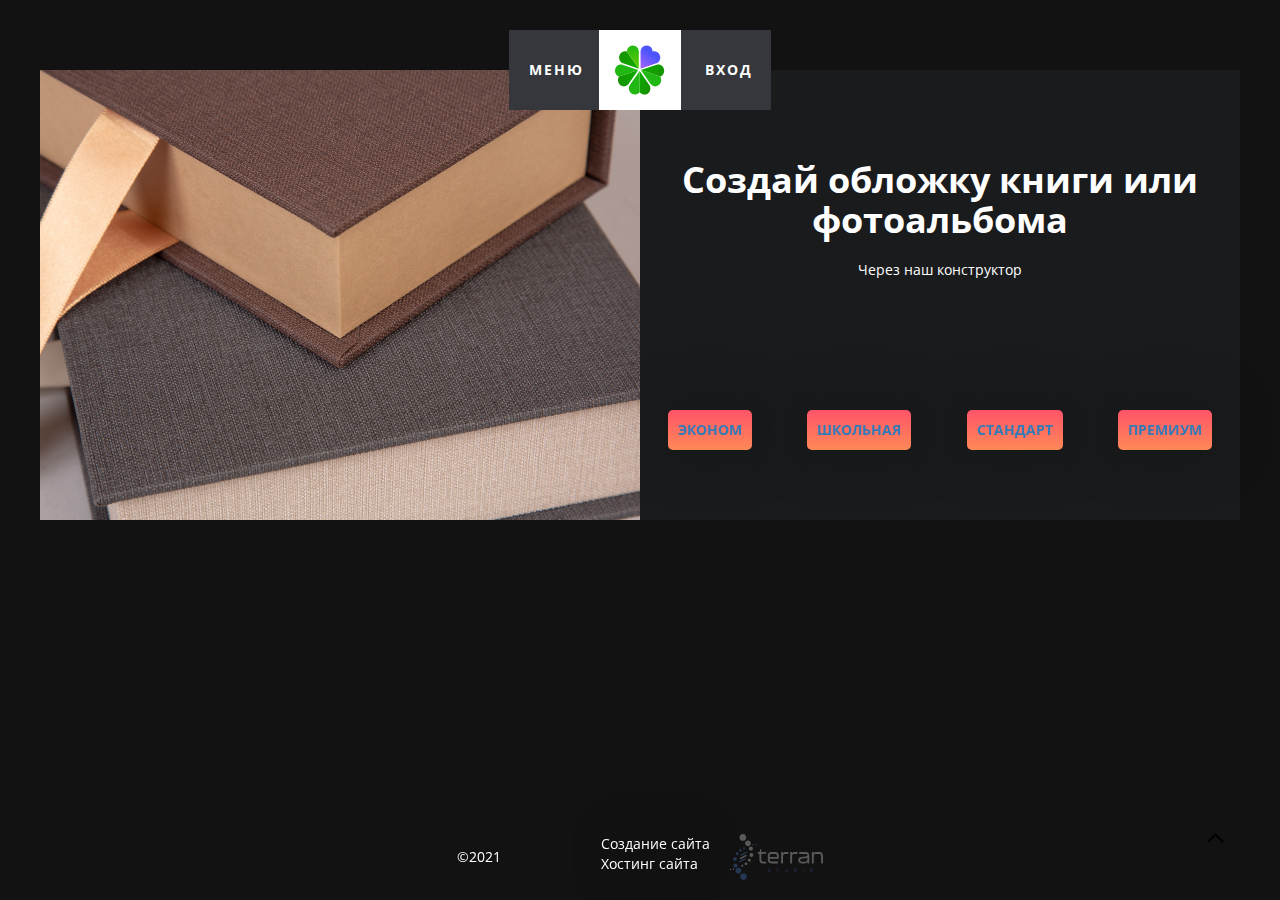
<file: index.html>
<!DOCTYPE html>
<html lang="ru">
  <head>
    <meta charset="utf-8">
    <meta http-equiv="X-UA-Compatible" content="IE=edge">
    <meta name="viewport" content="width=device-width, initial-scale=1">
    <link href="./assets/img/favicon.ico" rel="icon">
    <title>Title</title>
    <link href="./assets/css/bootstrap.css" rel="stylesheet">
    <!-- Fonts -->
    <link href="https://fonts.googleapis.com/css?family=Open+Sans:400,700" rel="stylesheet">
    <!-- Slick Slider -->
    <link href="./assets/slick/slick.css" rel="stylesheet">
    <link href="./assets/slick/slick-theme.css" rel="stylesheet">
    <!-- Animate -->
    <link href="./assets/css/animate.min.css" rel="stylesheet">
    <link href="./assets/css/style.css" rel="stylesheet">
  </head>
  <body>
  <div class="wrapper">
      <div id="top">
        <button class="arrow__top-bottom">
            <svg width="17" height="11" viewBox="0 0 17 11" version="1.1" xmlns="http://www.w3.org/2000/svg" xmlns:xlink="http://www.w3.org/1999/xlink">
                <g transform="translate(-377 -698)">
                    <g id="Vector (Stroke)">
                        <use xlink:href="#path2_fill" transform="matrix(-6.12321e-17 1 -1 -6.12321e-17 394 698)"></use>
                    </g>
                </g>
                <defs>
                    <path id="path2_fill" d="M 8.70711 0L 10.1213 1.41421L 3 8.70711L 9.62132 15.5L 8.20711 16.9142L 0 8.70711L 8.70711 0Z"></path>
                </defs>
            </svg>
        </button>
      </div>
    <header class="header">
      <button class="menu__button btn__menu">
        <span class="menu__text">Меню</span>
        <div class="menu__close"></div>
        <div class="menu__button--btn">
          <span></span>
          <span></span>
          <span></span>
        </div>
      </button>
      <a class="logo" href="/">
        <svg width="82" height="82" viewBox="0 0 52 52" version="1.1" xmlns="http://www.w3.org/2000/svg" xmlns:xlink="http://www.w3.org/1999/xlink">
                  <g transform="translate(-2103 -38)">
                      <g id="Logo">
                          <g>
                              <g>
                                  <use xlink:href="#pathLogo0_fill" transform="translate(2107.38 44.2416)" fill="url(#paint0_linear)"></use>
                              </g>
                              <g>
                                  <use xlink:href="#pathLogo1_fill" transform="translate(2115.5 38.0827)" fill="url(#paint1_linear)"></use>
                              </g>
                          </g>
                          <g>
                              <g>
                                  <use xlink:href="#pathLogo2_fill" transform="translate(2130.33 58.1929)" fill="url(#paint2_linear)"></use>
                              </g>
                              <g>
                                  <use xlink:href="#pathLogo3_fill" transform="translate(2130.33 64.0827)" fill="#21B814"></use>
                                  <use xlink:href="#pathLogo23_fill" transform="translate(2130.33 64.0827)" fill="url(#paint4_linear)"></use>
                              </g>
                          </g>
                          <g>
                              <g>
                                  <use xlink:href="#pathLogo4_fill" transform="translate(2129.05 65.1161)" fill="url(#paint5_linear)"></use>
                              </g>
                              <g>
                                  <use xlink:href="#pathLogo5_fill" transform="translate(2117.67 65.0747)" fill="#21B814"></use>
                                  <use xlink:href="#pathLogo25_fill" transform="translate(2117.67 65.0747)" fill="url(#paint7_linear)"></use>
                              </g>
                          </g>
                          <g>
                              <g>
                                  <use xlink:href="#pathLogo6_fill" transform="translate(2106.11 64.0827)" fill="url(#paint8_linear)"></use>
                              </g>
                              <g>
                                  <use xlink:href="#pathLogo7_fill" transform="translate(2103 58.1807)" fill="#21B814"></use>
                                  <use xlink:href="#pathLogo27_fill" transform="translate(2103 58.1807)" fill="url(#paint10_linear)"></use>
                              </g>
                          </g>
                          <g>
                              <g>
                                  <use xlink:href="#pathLogo8_fill" transform="translate(2130 38)" fill="url(#paint11_linear)"></use>
                              </g>
                          </g>
                      </g>
                  </g>
                  <defs>
                      <linearGradient id="paint0_linear" x1="0" y1="0" x2="1" y2="0" gradientUnits="userSpaceOnUse" gradientTransform="matrix(-18.9867 -14.5 16.4675 -21.5624 12.4102 28.5395)">
                          <stop offset="0" stop-color="#0EAB00"></stop>
                          <stop offset="0.997609" stop-color="#159400"></stop>
                      </linearGradient>
                      <linearGradient id="paint1_linear" x1="0" y1="0" x2="1" y2="0" gradientUnits="userSpaceOnUse" gradientTransform="matrix(7.79961e-16 24.4706 -12.7377 1.49839e-15 12.7182 -4.34685e-14)">
                          <stop offset="0" stop-color="#21B814"></stop>
                          <stop offset="1" stop-color="#66CC00"></stop>
                      </linearGradient>
                      <linearGradient id="paint2_linear" x1="0" y1="0" x2="1" y2="0" gradientUnits="userSpaceOnUse" gradientTransform="matrix(23.9832 7.26238e-09 -11.8863 21.8077 6.6336 -4.09671)">
                          <stop offset="0" stop-color="#0EAB00"></stop>
                          <stop offset="0.997609" stop-color="#159400"></stop>
                      </linearGradient>
                      <linearGradient id="paint4_linear" x1="0" y1="0" x2="1" y2="0" gradientUnits="userSpaceOnUse" gradientTransform="matrix(-21.5849 -13.9811 17.4647 -26.9629 12.7531 27.3799)">
                          <stop offset="0" stop-color="#21B814"></stop>
                          <stop offset="1" stop-color="#66CC00"></stop>
                      </linearGradient>
                      <linearGradient id="paint5_linear" x1="0" y1="0" x2="1" y2="0" gradientUnits="userSpaceOnUse" gradientTransform="matrix(5.99579 23.5 -15.7947 27.398 7.86293 -12.3151)">
                          <stop offset="0" stop-color="#0EAB00"></stop>
                          <stop offset="0.997609" stop-color="#159400"></stop>
                      </linearGradient>
                      <linearGradient id="paint7_linear" x1="0" y1="0" x2="1" y2="0" gradientUnits="userSpaceOnUse" gradientTransform="matrix(7.11322 -25.0188 11.4461 3.25427 -1.50451 23.2981)">
                          <stop offset="0" stop-color="#21B814"></stop>
                          <stop offset="1" stop-color="#66CC00"></stop>
                      </linearGradient>
                      <linearGradient id="paint8_linear" x1="0" y1="0" x2="1" y2="0" gradientUnits="userSpaceOnUse" gradientTransform="matrix(-20.4856 13.5 -12.8153 -24.1776 26.8225 13.0061)">
                          <stop offset="0" stop-color="#0EAB00"></stop>
                          <stop offset="0.909881" stop-color="#159400"></stop>
                      </linearGradient>
                      <linearGradient id="paint10_linear" x1="0" y1="0" x2="1" y2="0" gradientUnits="userSpaceOnUse" gradientTransform="matrix(23.0566 7.93792e-08 -6.42024e-07 44.4017 3.21012e-07 -15.891)">
                          <stop offset="0" stop-color="#21B814"></stop>
                          <stop offset="1" stop-color="#66CC00"></stop>
                      </linearGradient>
                      <linearGradient id="paint11_linear" x1="0" y1="0" x2="1" y2="0" gradientUnits="userSpaceOnUse" gradientTransform="matrix(-23.9991 3.27744 -50.44 -39.1335 46.2026 36.1572)">
                          <stop offset="0" stop-color="#4D55FA"></stop>
                          <stop offset="1" stop-color="#9F63FF"></stop>
                      </linearGradient>
                      <path id="pathLogo0_fill" d="M 7.34781 0.0826708C 7.02937 0.0413353 6.71092 0 6.35267 0C 4.99929 0 3.72552 0.45469 2.61097 1.24006C -0.215219 3.3895 -0.852106 7.52305 1.21778 10.4579C 1.85466 11.3672 2.69058 12.0699 3.76532 12.566L 4.00416 12.69C 4.04396 12.69 4.08377 12.7313 4.12357 12.7313C 4.28279 12.7726 4.44201 12.8553 4.60124 12.8967C 4.68085 12.938 4.80026 12.938 4.87987 12.9793L 4.95949 12.9793L 20.8418 18.3529L 8.12397 0.161344L 7.34781 0.0826708Z"></path>
                      <path id="pathLogo1_fill" d="M 12.7182 6.28298L 12.6784 5.91097C 12.559 4.71224 12.1609 3.63752 11.524 2.72814C 10.3299 1.03339 8.4192 0 6.38912 0C 5.03574 0 3.76197 0.45469 2.64741 1.24006C 1.29403 2.27345 0.378506 3.80286 0.0998685 5.49761L 0 6.32034L 12.6784 24.4706L 12.6784 6.90302C 12.7182 6.655 12.7182 6.44833 12.7182 6.28298Z"></path>
                      <path id="pathLogo2_fill" d="M 21.2163 12.4208C 22.7289 11.6355 23.8434 10.2714 24.3609 8.61797C 24.8784 6.92321 24.759 5.14579 23.9629 3.57505C 23.2066 2.0043 21.893 0.846907 20.261 0.309547C 19.226 -0.0211368 18.1115 -0.103807 16.9969 0.144206L 16.8377 0.185541C 16.5591 0.309547 16.2804 0.392219 16.0416 0.433554L 15.9222 0.474889L 15.8824 0.474889L 15.8426 0.516224L 0 5.88983L 20.5004 12.7922L 21.2163 12.4208Z"></path>
                      <path id="pathLogo3_fill" d="M 10.429 14.9221L 10.5086 15.0461C 11.2649 15.9141 12.1805 16.5755 13.2154 16.9062C 13.8523 17.1129 14.529 17.2369 15.1659 17.2369C 17.9124 17.2369 20.3406 15.4181 21.2163 12.69C 21.7338 11.0366 21.6143 9.25913 20.858 7.68839L 20.5005 6.90236L 0 0L 9.79213 14.0127C 10.031 14.3021 10.23 14.5914 10.429 14.9221Z"></path>
                      <path id="pathLogo4_fill" d="M 10.5086 15.0048L 10.4688 14.9634L 10.3892 14.8808C 10.1902 14.6327 10.031 14.3847 9.87175 14.1367L 0 -6.30729e-07L 0 22.4038L 0.557276 22.9825C 1.75144 24.2226 3.34365 24.8839 5.01548 24.8839C 8.51836 24.8839 11.3445 21.9078 11.3445 18.3116C 11.3445 17.1542 11.0659 16.0381 10.5086 15.0048Z"></path>
                      <path id="pathLogo5_fill" d="M 1.55241 14.054C 1.31358 14.4261 1.07475 14.7567 0.835914 15.0874C 0.278638 16.1208 6.07383e-07 17.1955 6.07383e-07 18.3116C 6.07383e-07 21.9491 2.86599 24.8839 6.36887 24.8839C 8.0407 24.8839 9.63292 24.2225 10.8271 22.9825L 11.3844 22.4038L 11.3844 0L 1.55241 14.054Z"></path>
                      <path id="pathLogo6_fill" d="M 1.04717 6.90237L 0.656789 7.68838C 0.497568 7.97773 0.378152 8.30842 0.298541 8.6391C -0.0995136 9.96183 -0.0995136 11.3672 0.298541 12.69C 1.37329 16.1621 4.95578 18.0636 8.29943 16.9062C 9.33437 16.5755 10.2499 15.9141 11.0062 15.0461L 11.1654 14.8394C 11.2052 14.7981 11.2052 14.7567 11.245 14.7154C 11.3246 14.5501 11.4441 14.4261 11.5237 14.302C 11.5635 14.2194 11.6431 14.1367 11.6829 14.054L 11.7227 14.0127L 21.5546 0L 1.04717 6.90237Z"></path>
                      <path id="pathLogo7_fill" d="M 8.57807 0.445672C 8.33924 0.363001 8.14021 0.280331 7.98099 0.238995L 7.62274 0.156324C 6.50819 -0.0916885 5.39364 -0.050354 4.35869 0.321665C 2.44803 0.983032 0.935428 2.55378 0.298541 4.57921C -0.0995136 5.90195 -0.0995136 7.30735 0.298541 8.63008C 0.816011 10.2835 1.93056 11.6476 3.44317 12.4329L 4.15241 12.8043L 24.6595 5.90195L 8.57807 0.445672Z"></path>
                      <path id="pathLogo8_fill" fill-rule="evenodd" d="M 12.6184 5.53895L 12.7378 6.36565L 12.7104 6.40496L 13.4937 6.28297L 13.6016 6.27042C 13.9167 6.23366 14.2026 6.20029 14.4888 6.20029C 15.8423 6.20029 17.1558 6.61365 18.2305 7.44036C 19.6238 8.47374 20.4995 10.0032 20.7781 11.7392C 21.0566 13.4753 20.6587 15.2528 19.6636 16.6582C 19.0266 17.5675 18.1509 18.2702 17.116 18.7663L 16.8772 18.8489C 16.5588 18.9316 16.28 19.0143 15.9617 19.1383L 0.0595703 24.5524L 0 7.19236L 0 7.10969L 0 6.15898L 0.0397949 5.91096C 0.15918 4.71224 0.557373 3.63752 1.19409 2.72814C 2.38843 1.03339 4.29907 0 6.3291 0C 7.68237 0 8.99609 0.413353 10.0708 1.24006C 11.4241 2.27345 12.3396 3.80286 12.6184 5.53895Z"></path>
                  </defs>
        </svg>
      </a>
      <button class="menu__button btn__login">
        <span class="menu__text">Вход</span>
        <div class="menu__close"></div>
      </button>
    </header>
    <main class="main">
      <section class="section__example">
        <div class="example__image">
          <img src="./assets/img/section-bg.jpg" alt>
        </div>
        <div class="example__section">
          <div class="exapmle__title">
            <h1>Создай обложку книги или фотоальбома</h1>
            <p>Через наш конструктор</p>
          </div>
          <div class="example__button">
            <a class="button__btn" href="./construct.html">Эконом</a>
            <a class="button__btn" href="./construct.html">Школьная</a>
            <a class="button__btn" href="./construct.html">Стандарт</a>
            <a class="button__btn" href="./construct.html">Премиум</a>
          </div>
        </div>
      </section>
    </main>
    <footer class="footer">
      <div class="footer__copy">&copy2021</div>
      <div class="footer__create">
        <div class="create__link">
          <a class="create__item" href="https://www.terranstudio.ru">Создание сайта</a>
          <a class="create__item" href="https://www.hatahost.ru">Хостинг сайта</a>
        </div>
        <div class="create__image">
          <a href="https://www.terranstudio.ru">
            <img class="image--terran" src="./assets/img/terranstudio.svg" alt="terranstudio">
          </a>
        </div>
      </div>
    </footer>
  </div>

  <div class="modal__menu">
    <div class="inner">
      <nav class="menu nav__menu">
        <a class="menu__item " href="/katalog-izdeliy/"><span class="menu__item--name">Каталог изделий</span></a>
        <a class="menu__item " href="/oplata-i-dostavka/"><span class="menu__item--name">Оплата и доставка</span></a>
        <a class="menu__item " href="/ceny/"><span class="menu__item--name">Цены</span></a>
        <a class="menu__item " href="/o-nas/"><span class="menu__item--name">О нас</span></a>
        <a class="menu__item " href="/kontakty/"><span class="menu__item--name">Контакты</span></a>
      </nav>
      <div class="order">
          <div class="bl">
              <div class="lay">
                  <a class="text" href="/zakaz-fotoknigi/">
                      <h4>Ваша уникальная фотокнига
                          в несколько простых шагов</h4>
                      <svg width="17" height="18" viewBox="0 0 17 18" version="1.1" xmlns="http://www.w3.org/2000/svg" xmlns:xlink="http://www.w3.org/1999/xlink">
                          <g transform="translate(-2137 -423)">
                              <g>
                                  <use xlink:href="#left0_fill" transform="matrix(-1 1.22465e-16 -1.22465e-16 -1 2153.91 440.207)"></use>
                              </g>
                          </g>
                          <defs>
                              <path id="left0_fill" fill-rule="evenodd" d="M 8.70711 0L 10.1213 1.41421L 3.82843 7.70711L 16.9142 7.70711L 16.9142 9.70711L 3.82843 9.70711L 9.62132 15.5L 8.20711 16.9142L 0 8.70711L 8.70711 0Z"></path>
                          </defs>
                      </svg>
                  </a>
                  <img class="desktop" src="./assets/img/Zakaz desctop.svg">
              </div>
              <img class="image__order" src="./assets/img/menu_photo.jpg">
          </div>

      </div>
      <div class="order__mobile">
          <div class="bl">
              <a class="lay" href="/zakaz-fotoknigi/">
                  <div class="text">
                      <h4>Ваша уникальная фотокнига
                          в несколько простых шагов</h4>
                      <img class="image__order" src="./assets/img/arrow-right.svg">
                  </div>
              </a>
          </div>

      </div>
    </div>
  </div>

  <div class="modal__login">
    <div class="inner">
      <div class="login__info">
          <h2 class="info__title">Фотокниги для профессионалов</h2>

          <p class="info__text">
            Фотокниги, разработанные специально для фотографов. Безупречное качество печати, 
            аккуратный переплет и доступные цены. Идеальное решение для оформления вашей работы.
          </p>
          <img class="info__img" src="./assets/img/gift.svg" alt>
          <h4 class="info__sale">Дарим скидку -20% для первого заказа</h4>
      </div>
      <div class="tabs">
          <input id="tab-btn-1" name="tab-btn" type="radio" value checked>
          <label for="tab-btn-1">Войти</label>
          <input id="tab-btn-2" name="tab-btn" type="radio" value>
          <label for="tab-btn-2">Регистрация</label>

        
        <div id="login">
          <form class="form" id="form__login" action>
            <h2>Войти</h2>
            <p>Введите email и пароль для входа на сайт. </p>
            <p>Пользователю зарегитрированому на сайте скидка 20%</p>
            <input id="email__login" name="email" type="email" placeholder="E-mail">
            <input id="password__login" name="password" type="password" placeholder="Пароль">
            <button class="submit__btn" type="submit">Войти</button>
          </form>
        </div>
        <div id="registration">
          <form class="form" id="form__registration" action>
          <h2>Регистрация</h2>
            <p>Введите Имя, email и пароль для регистрации на сайт. </p>
            <p>Пользователю зарегитрированому на сайте скидка 20%</p>
            <label for="name">Имя:</label>
            <input id="name__registration" name="email" type="text">
            <label for="email">Email:</label>
            <input id="email__registration" name="email" type="email">
            <label for="password">Пароль:</label>
            <input id="password__registration" name="password" type="password">
            <button class="submit__btn" type="submit">Зарегистрироваться</button>
          </form>
        </div>

      </div>
    </div>
  </div>

  <div class="modal__example">
    <div class="inner">
      <a class="modal__close" href="Close">Close</a>
      <div class="example__title">
        <span>Title + images-example</span>
      </div>
      <div class="example__choice">
        <span>(Images + Checbox)  || (Checbox = Images)</span>
      </div>
      <div class="example__btn">
        <span>(btn.prev + btn.next) && (btn.order && btn.login)</span>
      </div>
    </div>
  </div>

  <script src="./assets/js/script.js"></script>
  </body>
</html>
</file>
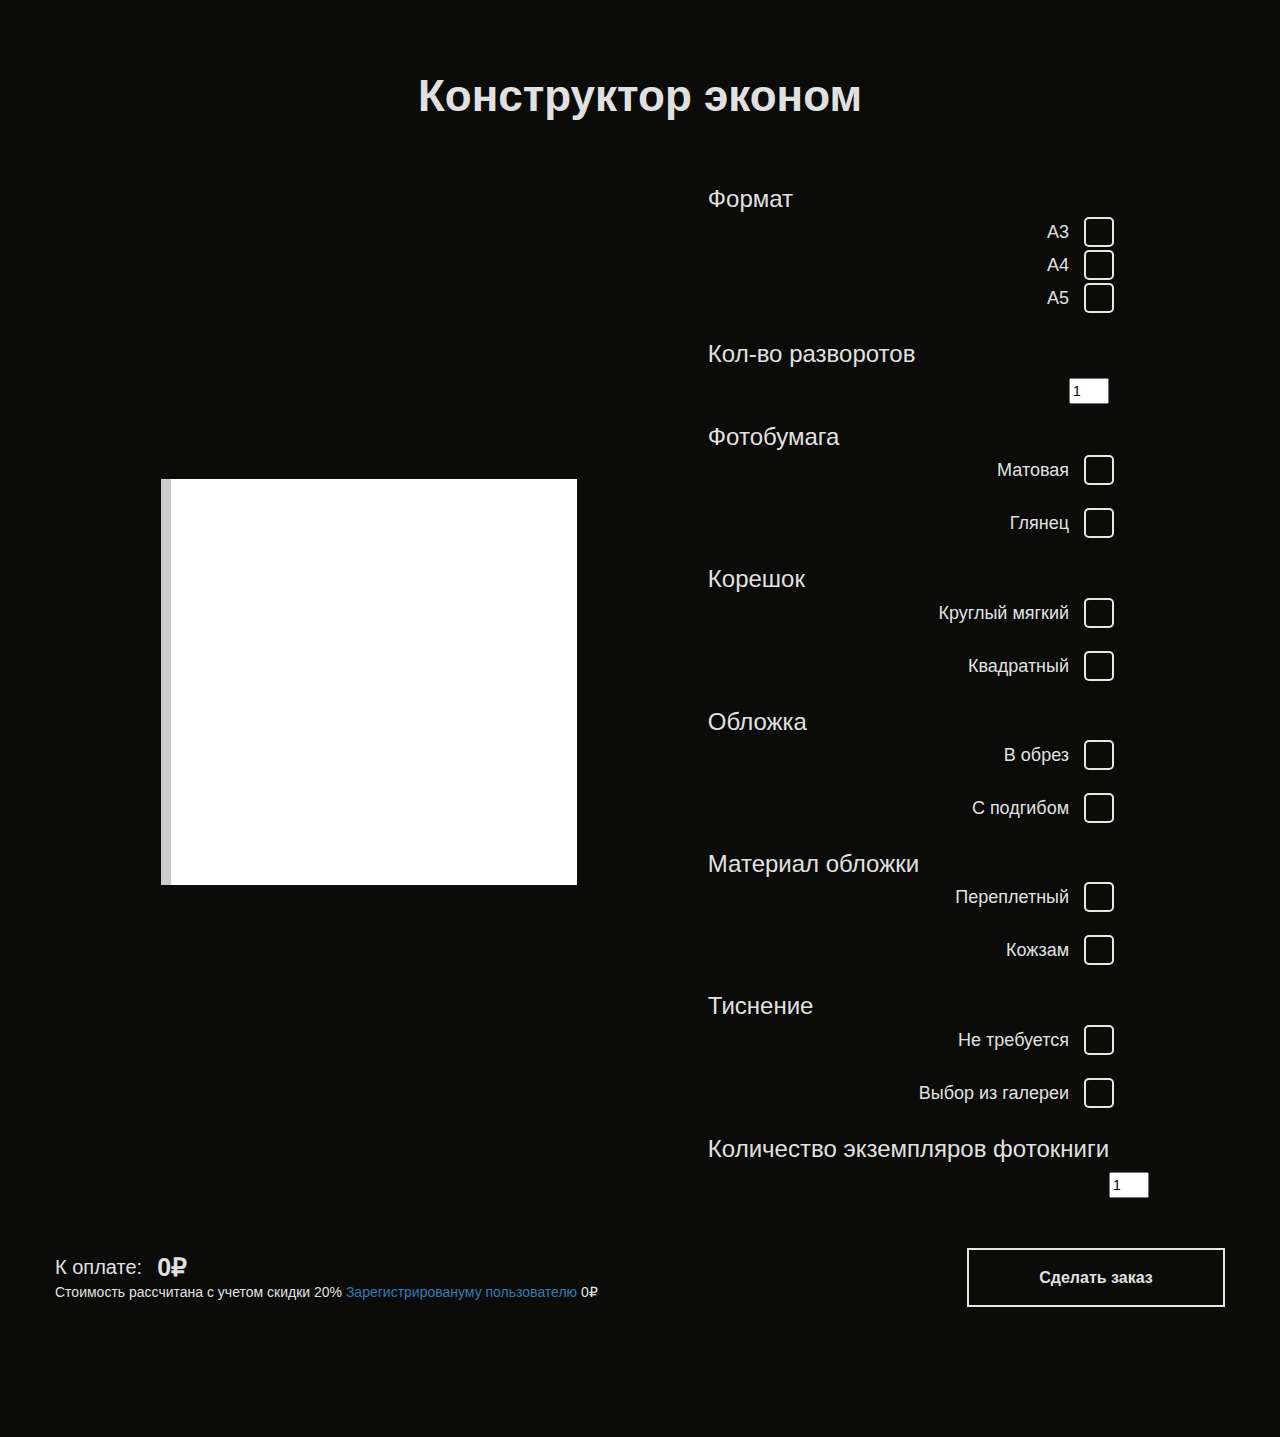
<file: construct.html>
<!DOCTYPE html>
<html lang="ru">

<head>
	<meta charset="UTF-8">
	<meta http-equiv="X-UA-Compatible" content="IE=edge">
	<meta name="viewport" content="width=device-width, initial-scale=1">
	<meta name="description" content>
	<meta name="keywords" content>
	<link href="./assets/img/favicon.ico" rel="apple-touch-icon">
  <title>Конструктор Эконом</title>
	<link type="text/css" href="./assets/css/bootstrap.css" rel="stylesheet">
	<link type="text/css" href="./assets/css/style-construct.css" rel="stylesheet">
</head>

<body>
	<div class="container">
		<div class="row creator-book">
			<div class="col-12">
				<h2>Конструктор эконом</h2>
				<div class="row construct__inner d-flex align-items-center">
          <div class="col-6 creator-book-center">
						<div class="current-book">
							<div class="current-book-item book">
                <div class="book__insert--img">

                </div>
                <div class="current-book-item"></div>
                <div class="current-book-item"></div>
                <div class="current-book-item"></div>
                <div class="current-book-item"></div>
                <div class="current-book-item"></div>
                <div class="current-book-item"></div>
                <div class="current-book-item radius"></div>
                <div class="current-book-item"></div>
                <div class="current-book-item"></div>
                <div class="current-book-item"></div>
                <div class="current-book-item cover"></div>
                <div class="current-book-item cover__koj"></div>
                <div class="current-book-item "></div>
                <div class="current-book-item decor"></div>
                <div class="current-book-item"></div>
              </div>
						</div>
					</div>
					<div class="col-6 creator-book-left">
            <div class="block__inner">
              <h3>Формат</h3>
              <div class="topping-item columns">
                <label class="container-custom-checkbox">A3
                  <input type="checkbox"><span class="checkmark"></span>
                </label>
                 <label class="container-custom-checkbox">A4
                  <input type="checkbox"><span class="checkmark"></span>
                </label>
                 <label class="container-custom-checkbox">A5
                  <input type="checkbox"><span class="checkmark"></span>
                </label>
              </div>
            </div>
            <div class="block__inner">
              <h3>Кол-во разворотов</h3>
              <div class="topping-item">
                <input class="count__u-turns" id="count__u-turns" name="count__u-turns" type="number" placeholder="1" value="1" min="1">
              </div>
            </div>
            <div class="block__inner">
              <h3>Фотобумага</h3>
              <div class="topping-item">
                <label class="container-custom-checkbox">Матовая
                  <input type="checkbox"><span class="checkmark"></span>
                </label>
              </div>
              <div class="topping-item">
                <label class="container-custom-checkbox">Глянец
                  <input type="checkbox"><span class="checkmark"></span>
                </label>
              </div>
            </div>
            <div class="block__inner">
              <h3>Корешок</h3>
              <div class="topping-item">
                <label class="container-custom-checkbox">Круглый мягкий
                  <input type="checkbox"><span class="checkmark"></span>
                </label>
              </div>
              <div class="topping-item">
                <label class="container-custom-checkbox">Квадратный
                  <input type="checkbox"><span class="checkmark"></span>
                </label>
              </div>
            </div>
            <div class="block__inner">
              <h3>Обложка</h3>
              <div class="topping-item">
                <label class="container-custom-checkbox">В обрез
                  <input type="checkbox"><span class="checkmark"></span>
                </label>
						  </div>
              <div class="topping-item">
                <label class="container-custom-checkbox">С подгибом
                  <input type="checkbox"><span class="checkmark"></span>
                </label>
						  </div>
            </div>
						<div class="block__inner">
              <h3>Материал обложки</h3>
              <div class="topping-item">
                <label class="container-custom-checkbox">Переплетный
                  <input type="checkbox"><span class="checkmark"></span>
                </label>
              </div>
              <div class="topping-item">
                <label class="container-custom-checkbox">Кожзам
                  <input type="checkbox"><span class="checkmark"></span>
                </label>
              </div>
            </div>
            <div class="block__inner">
              <h3>Тиснение</h3>
              <div class="topping-item">
                <label class="container-custom-checkbox">Не требуется
                  <input type="checkbox"><span class="checkmark"></span>
                </label>
						  </div>
              <div class="topping-item">
                <label class="container-custom-checkbox">Выбор из галереи
                  <input type="checkbox"><span class="checkmark"></span>
                </label>
						  </div>
            </div>
            <div class="block__inner">
              <h3>Количество экземпляров фотокниги</h3>
              <input class="count__copy" id="count__copy" name="count__copy" type="number" placeholder="1" value="1" min="1">
            </div>
					</div>
				</div>
			</div>
		</div>
	</div>

	<div class="container">
		<div class="row option-delivery">
			<div class="col-4"></div>
			<div class="col-4"></div>
			<div class="col-4 total-summary">
				<div class="option-delivery-right">
					<div class="total-amount"><span class="text">К оплате:</span><span class="summa">0₽</span>
					</div>
          <div class="total-reg">
            <span class="text">Стоимость рассчитана с учетом скидки 20% 
              <a href="">Зарегистрировануму пользователю</a></span>
            <span class="summa">0₽</span>
          </div>
				</div>
        <button class="typical-btn make-an-order">Сделать заказ</button>
			</div>
		</div>
	</div>
	<div class="modal-window none">
		<div class="modal-window__content">
			<p class="modal-window__subject">
				<span class="modal-window__ingredients"></span>
				<span class="modal-window__drinks"></span>
			</p>
			<button class="modal-window__submit-btn">
				Заказать
			</button>
		</div>
	</div>
	<script src="./assets/js/jquery.min.js" type="text/javascript"></script>
	<script src="./assets/js/bootstrap.js" type="text/javascript"></script>
	<script src="./assets/js/main.js" type="text/javascript"></script>
</body>

</html>
</file>
<file: assets/css/style.css>
/*Fonts Family*/
/*Colors*/
/*Basic settings*/
html {
  /* overflow-x: hidden; */
  font-size: 10px;
}

body {
  position: relative;
  font-family: 'Open Sans', sans-serif;
  font-weight: 400;
  font-style: normal;
  color: #fff;
  background: #121212;
}

button {
  border: 0;
  background: transparent;
}

#top{
  position: fixed;
  bottom: 50px;
  right: 50px;
}

.wrapper {
  width: 1200px;
  margin: 0 auto;
}

.header {
  position: fixed;
  z-index: 10;
  top: 30px;
  left: 0;
  width: 100%;
  display: flex;
  align-items: center;
  justify-content: center;
  height: 80px;
}

.logo {
  display: flex;
  align-items: center;
  justify-content: center;
  background: #fff;
  height: 100%;
}

.logo svg {
  width: 60%;
  transition: .5s;
}

.logo:hover svg {
  transform: rotate(45deg);
}

.menu__button {
  display: flex;
  align-items: center;
  justify-content: center;
  background: #35373c;
  transition: .5s;
  color: #fff;
  border: none;
  height: 100%;
  width: 90px;
}

.menu__button .menu__text {
  display: block;
  color: #fff;
  text-transform: uppercase;
  font-weight: 700;
  letter-spacing: 2px;
  transition: .5s;
  width: 100%;
  margin-right: -25px;
}

.menu__button.active .menu__text{
  z-index: -20;
}

.menu__button .menu__close {
  position: relative;
  display: block;
  width: 20px;
  height: 2px;
  z-index: -10;
  background: #ffffff;
  transform: rotate(45deg);
  transition: .3s;
}

.menu__button.active .menu__close {
  z-index: 0;
  margin-left: -30px;
}

.menu__button.active .menu__close::before{
  position: absolute;
  content: "";
  top: 0px;
  left: 0;
  width: 20px;
  height: 2px;
  background: #ffffff;
  transform: rotate(90deg);
}

.menu__button:hover {
  background: rgb(64, 66, 71);
}

.menu__button:hover .menu__text {
  transform: scale(1.1);
}

.menu__button--btn{
  display: none;
  flex-direction: column;
}

.menu__button--btn span{
  margin-top: 5px;
  position: relative;
  display: block;
  width: 30px;
  height: 2px;
  background: #fff;
}

.menu__button--btn span:first-child{
  margin-top: 0;
}

.main {
  margin-top: 70px;
  position: relative;
  width: 100%;
}

.section__example{
  display: flex;
  flex: 0 1 50%;
}

.example__image img {
  width: 100%;
}

.example__section{
  display: flex;
  flex-direction:column;
  align-items: center;
  justify-content: center;
  flex: 1 0 50%;
  background:#1a1b1c;
}

.example__title {
  display: flex;
  flex-direction: column;
  align-items: center;
  justify-content: center;
}

.exapmle__title h1{
  font-weight: 700;
  text-align: center;
}

.exapmle__title p{
  margin-top: 20px;
  width: 100%;
  text-align: center;
}

.example__button {
  margin-top: 20%;
  width: 100%;
  display: flex;
  align-items: center;
  justify-content:space-around;
  
}

.example__button .button__btn, .submit__btn{
  background: linear-gradient(#ff5469, #ff8957);
  border-radius: 5px;
  padding: 10px;
  text-transform: uppercase;
  font-weight: 700;
  transition: background-color 1s;
  filter: drop-shadow(0 0 30px rgba(0, 0, 0, .3));
}

.example__button .button__btn:hover {
  animation: background;
  animation-duration: 3s;
  animation-timing-function: ease;
  animation-iteration-count: infinite;
  animation-direction: normal;
  animation-delay: .8s;
}

/*                                                                                  Футер                                      */

.footer {
  position: fixed;
  bottom: 20px;
  left: 50%;
  z-index: 10;
  transform: translateX(-50%);
  display: flex;
  align-items: center;
  justify-content: space-between;
}

.footer__copy {
  margin-right: 100px;
}

.footer__create {
  width: 100%;
  display: flex;
}

.create__link {
  margin-right: 20px;
  display: flex;
  flex-direction: column;
}

.create__item {
  color: #fff;
  transition: .8s;
  filter: drop-shadow(0 0 30px rgba(0, 0, 0, .3));
}

.create__item:hover{
  color: #ff8957;
  filter: drop-shadow(0 0 30px rgba(0, 0, 0, .7));
}

.create__image a img{
  transition: .8s;
}

.create__image:hover a img {
  transform: scale(1.2)
}
/*                                                                                  Модальное окна общие настройки                                      */
.modal__menu, 
.modal__login,
.modal__example {
  position: absolute;
  z-index: -10;
  opacity: 0;
  width: 100%;
  height: 100%;
  top: 0;
  left: 0;
  transition: .5s;
}

.modal__menu.active, 
.modal__login.active,
.modal__example.active {
  z-index: 5;
  opacity: 1;

}

.menu__button--btn.active  {
  display: block;
}

.menu__text.active  {
  display: none;
}

.inner {
  position: relative;
  width: 1200px;
  margin: 0 auto;
  padding-top: 50px;
  display: flex;
  align-items: center;
  justify-content: center;
  transform: translate(0, 0);
  background: rgba(13,13,13,.9);
}

/*                                                                                  Модальное окно меню                                      */
.nav__menu {
  margin-top: 50px;
  display: flex;
  flex: 1 0 65%;
  flex-direction: column;
  counter-reset: itemCounter;
}

.menu__item{
  position: relative;
  font-family: 'Source Sans Pro',sans-serif;
  font-size: 23px;
  line-height: 32px;
  font-weight: 600;
  margin: 0 0 2em;
  padding-left: .5em;
  transition:.8s ease-in-out;
  text-shadow:-200px 0 0px rgba(0,0,0,.0);
  color: #fff;
  overflow:hidden;
}

.menu__item:hover {
  text-shadow: 0px 0 0px #FF9D6B ;
  text-decoration: none ;
}


.menu__item:hover::before{
  color: rgba(255,255,255,.0);
  width: 100%;
}

.nav__menu .menu__item:hover:nth-child(n) {
  color: rgba(255,255,255,.1);
}

.menu__item .menu__item--name{
  font-family: 'Source Sans Pro',sans-serif;
  position: relative;
  font-size: 23px;
  line-height: 32px;
  font-weight: 600;
  display: flex;
  flex-wrap: wrap;
  padding: .5em 0 0 0;
  white-space: pre;
  overflow:hidden;
}

.menu__item--name:before {
  content:'';
	position: absolute;
	top: 0;
	left: 0;
	width: 0;
	height: 42px;
	color: red;
	border-radius: 5px;
	transition: all 2s ease;
}

.menu__item--name:hover:before {
	width: 100%;
} 

.order {
  flex-basis: 25%;
  display: flex;
  flex-direction: column;
}

.lay {
  position: relative;

}

.image__order{
  width: 100%;
  margin-top: -25%;
}

.mobile-menu .order .bl img {
	width: 100%;
	margin-top: 30%;
}

.mobile-menu .order .bl {
	position: relative;
}

.mobile-menu .order {
	grid-column-start: 8;
	grid-column-end: 11;
	display: flex;
	flex-direction: column;
	justify-content: center;
}
      
.order__mobile {
  display: none;
}

/*                                                                                  Модальное окно входа                                      */
.login__info {
  flex: 0 0 50%;
  min-height:450px;
  height: 100%;
  display: flex;
  flex-direction: column;
  align-items: center;
  justify-content: start;
}

.info__title {
  align-self: center;
  margin: 60px 0;
}
.info__text {
  margin-left: 20px;
}
.info__img {
  margin-left: 20px;
  margin: 20px 0;
}
.info__sale {
  margin-top: 20px; 
}

.tabs {
  width: 100%;
  min-height:450px;
  flex: 1 0 30%;
  background: rgb(64, 66, 71);
  margin-left: auto;
  margin-right: auto;
  text-align: center;
}


.tabs>input[type="radio"] {
  display: none;
}

.tabs>input[type="radio"]:checked+label {
  font-weight: bold;
  cursor: default;
}

.tabs>div {
  display: none;
  padding-top: 10px;
}

#tab-btn-1:checked~#login,
#tab-btn-2:checked~#registration{
  display: block;
}

.tabs>label {
  display: inline-block;
  text-align: center;
  vertical-align: middle;
  user-select: none;
  padding: 2px 0;
  font-size: 14px;
  line-height: 1.5;
  transition: color 0.15s ease-in-out;
  margin-left: 10px;
  cursor: pointer;
}

.tabs>label:first-of-type {
  margin-left: 0;
}

.form {
  display: flex;
  flex-direction: column;
  align-items: center;
  justify-content: center;
}

.form p:last-child {
  margin-bottom: 20px;
}

#login input,
#registration input {
  width: 80%;
  margin-bottom: 30px;
  border: none;
  background: transparent;
  border-bottom: 2px solid #ccc;
  outline: none;
}

#form__login input[type="email"]{
  margin-top: 40px;
}

input:focus, 
input:active {
  outline: none;
  border: none;
  border-bottom: 1px solid #000;
}

/*                                                                                  Модальное окно конструктора                                      */


@keyframes background {
  0%{
    box-shadow: 0 -200px 100px -100px#ff5469  inset;
  }

  25% {
    box-shadow: 0 -200px 100px -100px#1444ff  inset;
  }

  75% {
    box-shadow: 0 -200px 100px -100px #3d2fde inset;
  }

  100% {
    box-shadow: 0 -200px 100px -100px#ff8957  inset;
  }
}

/* small devices, tablets */
@media only screen and (max-width: 768px) {
  .menu__button .menu__text {
    display: none;
  }

  .menu__button--btn {
    display: flex;
  }
}
</file>
<file: assets/css/style-construct.css>
@font-face {
  font-family: "Fira+Sans+Condensed Medium";
  src: url("fonts/FiraSansCondensed-Medium.ttf"); }

html, body {
  font-family: 'Fira Sans Condensed', sans-serif;
  font-weight: normal;
  color: rgba(255, 255, 255, 0.9);
  background-color: #0b0c09; 
}

h1 {
  font-style: normal;
  font-weight: 800;
  font-size: 48px;
  line-height: 56px; 
}

p {
  margin: 0; 
}

.none {
  display: none;
}

button.typical-btn {
  outline: none;
  border: 2px solid rgba(255, 255, 255, 0.9);
  font-weight: 800;
  font-size: 16px;
  line-height: 19px;
  background: #0B0C09;
  color: rgba(255, 255, 255, 0.9);
  width: 100%;
  height: 43px;
  cursor: pointer; 
}
button.typical-btn.make-an-order {
  max-width: 258px;
  height: 59px; 
}

.construct__inner {
  display: flex;
  align-items: center;
  justify-content: space-between;
}

.creator-book {
  justify-content: center;
  margin-bottom: 50px; 
  padding-top: 50px;
}
.creator-book h2 {
  font-style: normal;
  font-weight: 800;
  font-size: 44px;
  line-height: 51px;
  text-align: center;
  margin-bottom: 45px; 
}
.creator-book .topping-item {
  margin-bottom: 20px;
  display: flex;
  justify-content: flex-end;
  padding-right: 40px; 
}
.creator-book .topping-item:last-child {
  margin-bottom: 0; 
}
.creator-book .topping-item .container-custom-checkbox {
  display: block;
  position: relative;
  margin-bottom: 12px;
  cursor: pointer;
  font-style: normal;
  font-weight: 500;
  font-size: 18px;
  line-height: 21px;
  color: rgba(255, 255, 255, 0.9);
  -webkit-user-select: none;
  -moz-user-select: none;
  -ms-user-select: none;
  user-select: none; 
}
.creator-book .topping-item .container-custom-checkbox input {
  position: absolute;
  opacity: 0;
  cursor: pointer;
  height: 0;
  width: 0; 
}
.creator-book .topping-item .checkmark {
  position: absolute;
  top: -5px;
  height: 30px;
  width: 30px;
  background: #0B0C09;
  border: 2px solid rgba(255, 255, 255, 0.9);
  border-radius: 5px;
  margin-left: 15px; 
}
.creator-book .topping-item .checkmark:after {
  content: "";
  position: absolute;
  display: none; 
}
.creator-book .topping-item .container-custom-checkbox input:checked ~ .checkmark:after {
  display: block; 
}
.creator-book .topping-item .container-custom-checkbox .checkmark:after {
  left: 6px;
  top: 6px;
  width: 15px;
  height: 15px;
  background-image: url("../img/checked.png");
  background-position: center;
  background-size: 15px 15px;
  background-repeat: no-repeat; 
}
.creator-book .creator-book-center {
  display: flex;
  justify-content: center; 
}
.creator-book .creator-book-left {
  display: flex;
  flex-flow: column;
  justify-content: center; 
}
.creator-book .creator-book-right {
  display: flex;
  flex-flow: column;
  align-items: flex-start;
  justify-content: center; 
}
.creator-book .creator-book-right .container-custom-checkbox {
  padding-left: 40px; 
}
.creator-book .creator-book-right .checkmark {
  left: 0;
  margin-left: 0;
  margin-right: 15px; 
}
.creator-book .current-book {
  width: 406px;
  height: 406px;
  position: relative; 
}
.creator-book .current-book .current-book-item {
  width: 100%;
  height: 100%;
  background-position: center;
  background-repeat: no-repeat;
  position: absolute;
  top: 0;
  left: 0; 
  display: none;
}

.creator-book .current-book .current-book-item.active {
  display: block;
}
.creator-book .current-book .current-book-item.book {
  display: block;
}
.creator-book .current-book .current-book-item.book .book__insert--img {
  width: 100%;
  height: 100%;
  background: #fff;
  display: block;
  box-shadow: -10px 0px 0px #ccc;
}

.radius {
  border-radius: 0 20px 20px 0;
}

.creator-book .current-book .current-book-item.decor {
  background-image: url("../img/decor/3 - 6,5 на 7,5.png"); 
  background-position: center;
  background-size: 50%;
}

.creator-book .current-book .current-book-item.cover {
  background-image: url("../img/cover/AU4A5088.png"); 
  background-size: 100%;
}

.creator-book .current-book .current-book-item.cover__koj {
  background-image: url("../img/cover/AU4A4978.png"); 
  background-size: 100%;

}

.creator-book .current-book .current-book-item.perec {
  background-image: none; 
}
.creator-book .current-book .current-book-item.tomat {
  background-image: none; 
}
.creator-book .current-book .current-book-item.olives {
  background-image: none; 
}
.creator-book .current-book .current-book-item.shampinion {
  background-image: none; 
}
.creator-book .current-book .current-book-item.chiken {
  background-image: none; 
}
.creator-book .current-book .current-book-item.ananas {
  background-image: none; 
}
.creator-book .current-book .current-book-item.mozzarella {
  background-image: none; 
}

.select-drink-wrapper {
  height: 180px;
  border: 2px solid rgba(255, 255, 255, 0.9);
  border-left: none;
  border-right: none;
  margin-bottom: 55px; 
}
.select-drink-wrapper .container-fluid {
  height: 100%; 
}
.select-drink-wrapper .container-fluid .row {
  height: 100%; 
}
.select-drink-wrapper .container-fluid .row .col-12 {
  height: 100%; 
}
.select-drink-wrapper .flex-wrapper {
  display: flex;
  justify-content: space-between;
  align-items: center;
  height: 100%; 
}
.select-drink-wrapper .flex-wrapper .select-drink-item {
  width: 133px;
  height: 133px;
  border: 2px solid rgba(255, 255, 255, 0.1);
  position: relative;
  cursor: pointer;
  transition: all .2s ease-in-out; 
}
.select-drink-wrapper .flex-wrapper .select-drink-item:hover {
  border: 2px solid white; 
}
.select-drink-wrapper .flex-wrapper .select-drink-item.active {
  border: 2px solid white; 
}
.select-drink-wrapper .flex-wrapper .select-drink-item img {
  width: 100%;
  height: 100%; 
}
.select-drink-wrapper .flex-wrapper .select-drink-item .volume, .select-drink-wrapper .flex-wrapper .select-drink-item .summa {
  position: absolute;
  bottom: 5px;
  font-style: normal;
  font-weight: 800;
  font-size: 13px;
  line-height: 15px;
  color: rgba(255, 255, 255, 0.9); 
}
.select-drink-wrapper .flex-wrapper .select-drink-item .volume {
  left: 5px; 
}
.select-drink-wrapper .flex-wrapper .select-drink-item .summa {
  right: 5px; 
}

.option-delivery {
  margin-bottom: 130px; 
}
.option-delivery .option-delivery-right {
  display: flex;
  align-items: stretch;
  justify-content: center;
  flex-direction: column; 
}
.option-delivery .total-amount {
  display: flex;
  align-items: center; 
}
.option-delivery .total-amount .text {
  font-style: normal;
  font-weight: normal;
  font-size: 20px;
  line-height: 23px;
  color: rgba(255, 255, 255, 0.9);
  margin-right: 15px; 
}
.option-delivery .total-amount .summa {
  font-weight: 800;
  font-size: 25px;
  line-height: 29px;
  color: rgba(255, 255, 255, 0.9); 
}

.columns {
  flex-direction: column;
  align-items: end;
}

input {
  color: #000;
  width: 40px;
  float: right;
  margin-right: -40px;
}

.total-summary {
  display: flex;
  justify-content: space-between;
  align-items: center;
}

.modal-window {
  position: fixed;
  z-index: 10;
  left: 0;
  top: 0;
  width: 100%;
  height: 100%;
  background-color: rgba(0, 0, 0, 0.5);
}

.modal-window__content {
  position: absolute;
  margin: auto;
  top: 0;
  left: 0;
  bottom: 0;
  right: 0;
  width: 350px;
  height: 200px;
  border-radius: 5px;
  background-color: #fff;
  opacity: 0.8;
  padding: 20px;
  box-shadow: 0 4px 8px 0 rgba(0, 0, 0, 0.2), 0 6px 20px 0 rgba(0, 0, 0, 0.19);
  -webkit-animation-name: animatetop;
  -webkit-animation-duration: 0.4s;
  animation-name: animatetop;
  animation-duration: 0.4s;
}

@-webkit-keyframes animatetop {
  from {
    top: -300px;
    opacity: 0
  }
  to {
    top: 0;
    opacity: 1
  }
}

@keyframes animatetop {
  from {
    top: -300px;
    opacity: 0
  }
  to {
    top: 0;
    opacity: 1
  }
}

.modal-window__content p {
  margin-top: 10px;
  font-size: 13px;
  color: #000;
}

.modal-window__submit-btn {
  cursor: pointer;
  text-transform: uppercase;
  position: absolute;
  bottom: 20px;
  right: 20px;
  width: 100px;
  height: 25px;
  font-size: 12px;
  background-color: #000;
  color: rgba(255, 255, 255, 0.9);
  border: 2px solid #000;
}

.modal-window__submit-btn:hover {
  background-color: rgba(255, 255, 255, 0.9);
  color: #000;
  transition: all 0.5s ease;
}
</file>
